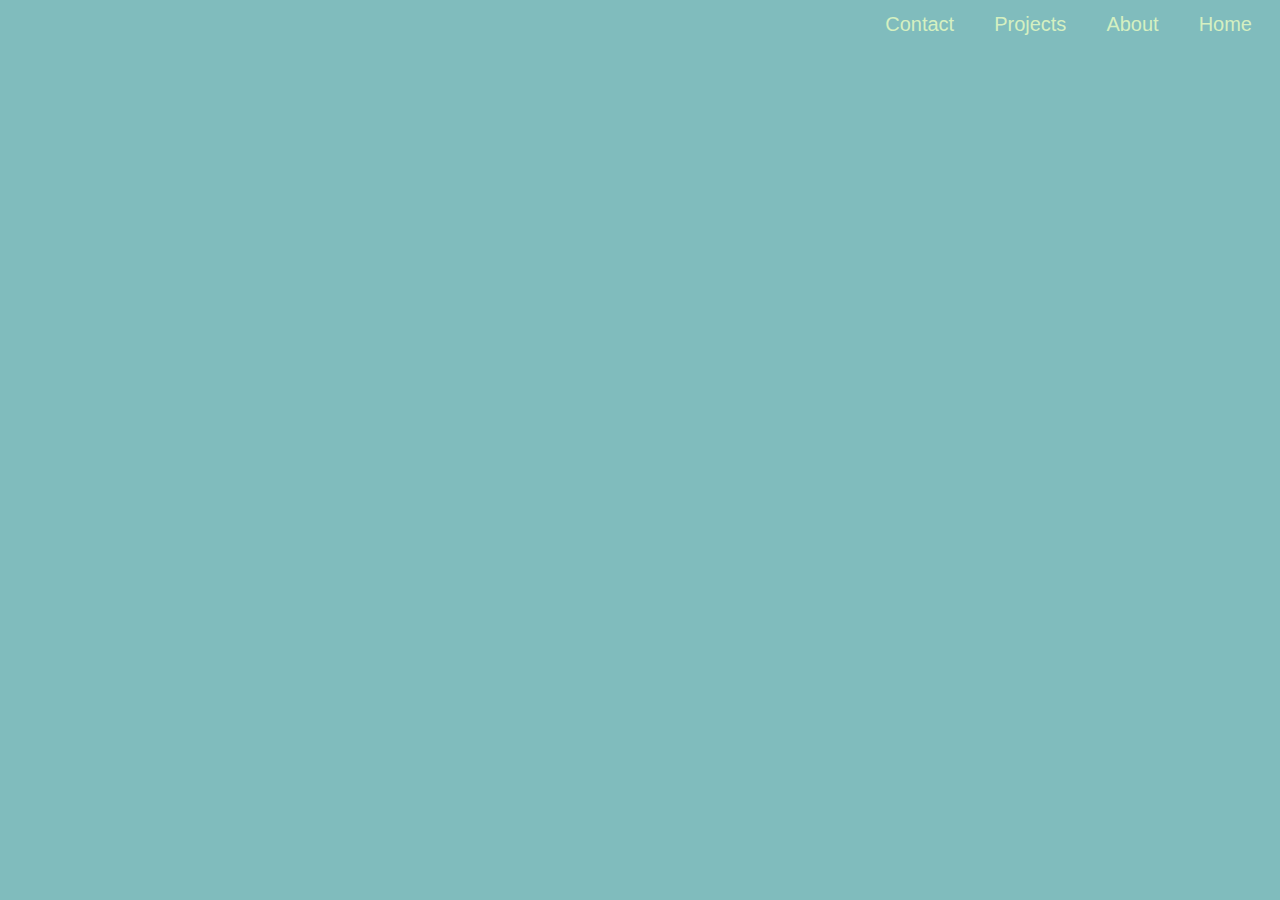
<file: Project.html>
<!DOCTYPE html>

<html lang="en">

<head>

    <meta charset="UTF-8">

    <meta name="viewport" content="width=device-width, initial-scale=1.0">

    <title>Document</title>

    <style>



        body{

           background-color:#80BCBD;

           font-family: sans-serif;

         }

           

           

        .header{

            color: white;

          text-align: right;

         }

      

         a{



           text-decoration: none;                                                     

           float: right;

           margin: 0 15px;

           padding: 05px;

           color: #D5F0C1;

           font-size: 20px;

        }

   

         a:hover{

    color: #AAD9BB;

    position: static;

    cursor: pointer;



}

    </style>

</head>

<body>

    <div class="header">



        <a href="#Home">Home</a>

        <a href="#About">About</a>

        <a href="Project.html">Projects</a>

       <a href="contact.html">Contact</a>



    </div>

    

</body>

</html>
</file>
